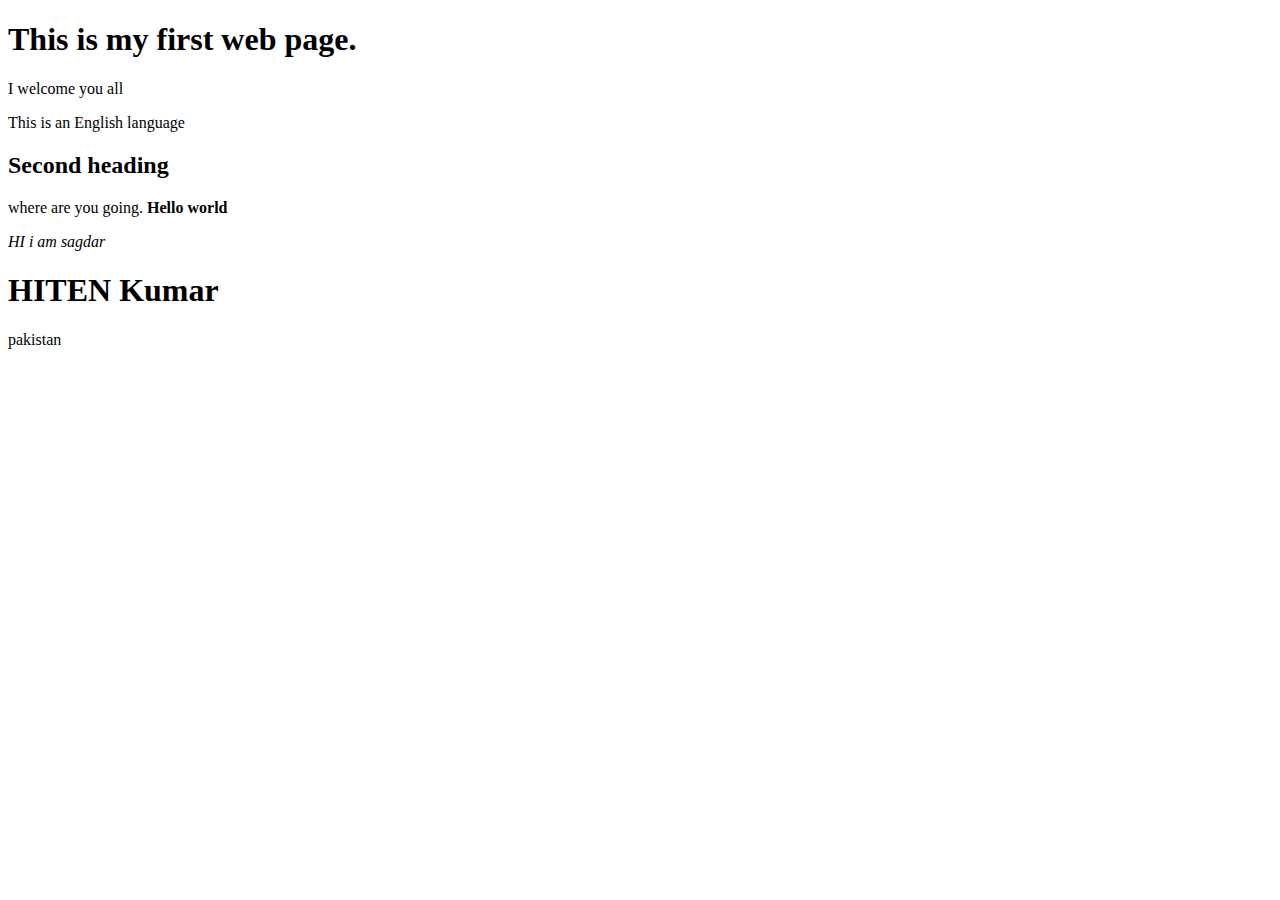
<file: sa.html>
<!DOCTYPE html>
<html>
    <head>
        <title>My first web page </title>

    </head>
    <body>
        <h1>This is my first web page.</h1>
        <p> I welcome you all</p>
        <p lang="en-us">This is an English language</p>
        <h2>Second heading</h2>
        <p> where are you going. <b>Hello world </b></p>
        <p><i>HI i am sagdar</i></p>
        <h1>HITEN Kumar</h1>
        <p>pakistan</p>
    </body>
</html>
</file>
